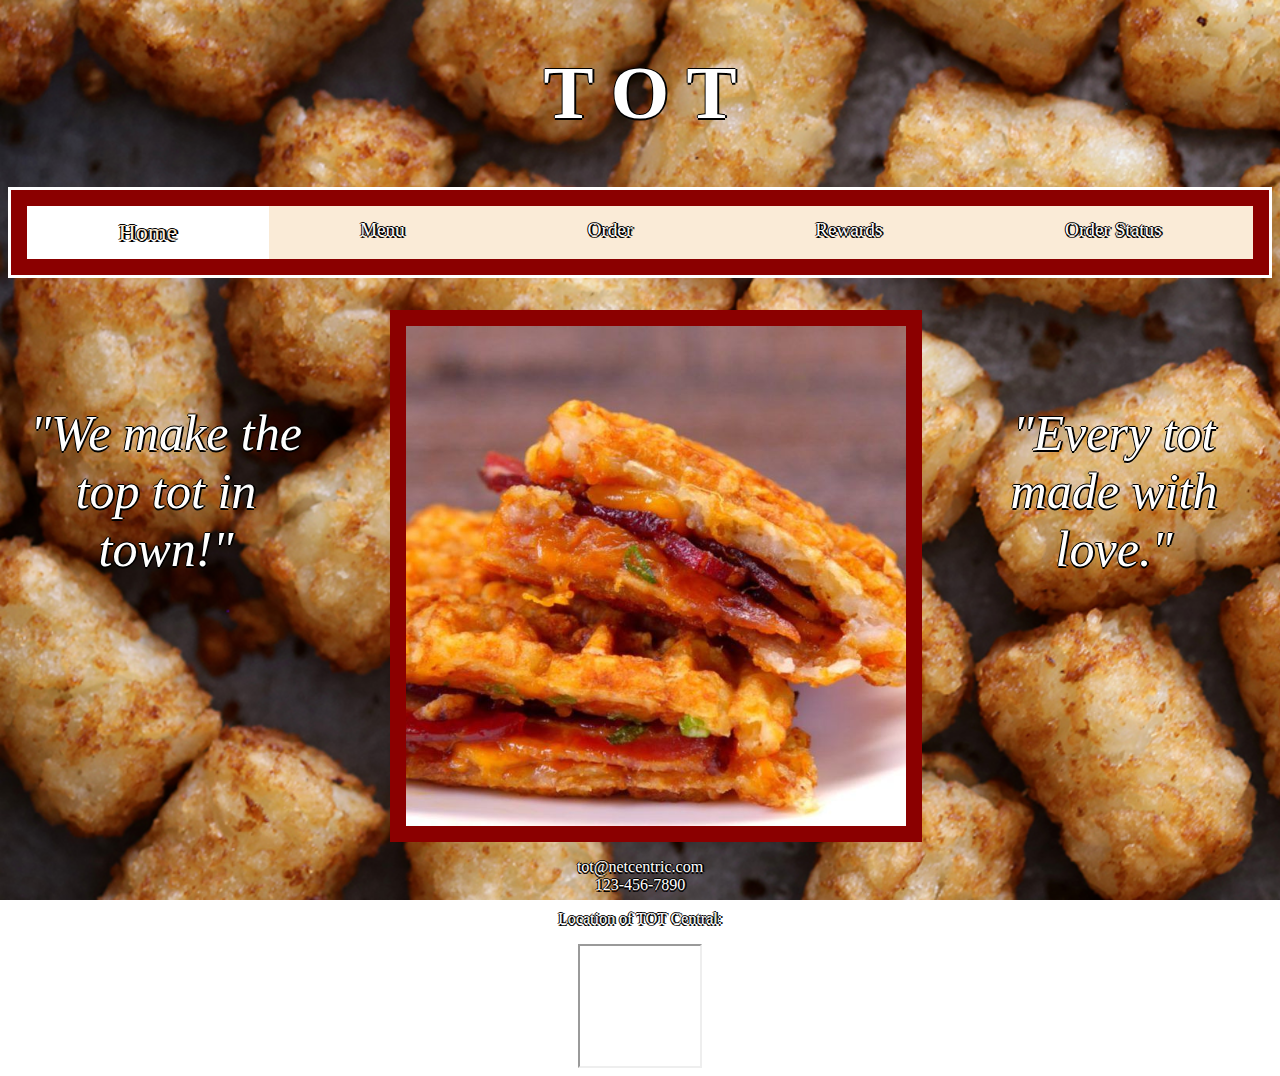
<file: index.html>
<!DOCTYPE html>
<html lang="en">
<head>
    <meta charset="UTF-8">
    <title>TOT</title>
    <link rel="stylesheet" type="text/css" href="css/homepage.css">
</head>
<body>

<!-- Restaurant Title -->
<h1 id="tot_header">T O T</h1>

<!-- Navigation Menu -->
<section class="nav_menu">
    <a class="nav_page">Home</a>
    <a href="Menu.html">Menu</a>
    <a href="orders-home.html">Order</a>
    <a href="awards.html">Rewards</a>
    <a href="processingpage.html">Order Status</a>
</section>

<!-- Tater Tot Dishes Slideshow -->
<div class="main_body">
    <p class="quotes">"We make the top tot in town!"</p>
    <div class="tots_slideshow">
        <li class="tot_item"><span><img class="tot_pic" src="images/tots3.jpg" alt="tot_pic"></span></li>
        <li class="tot_item"><span><img class="tot_pic" src="images/tots.jpg" alt="tot_pic"></span></li>
        <li class="tot_item"><span><img class="tot_pic" src="images/tots4.jpg" alt="tot_pic"></span></li>
        <li class="tot_item"><span><img class="tot_pic" src="images/tots2.jpg" alt="tot_pic"></span></li>
        <li class="tot_item"><span><img class="tot_pic" src="images/tots5.jpg" alt="tot_pic"></span></li>
        <li class="tot_item"><span><img class="tot_pic" src="images/tots7.jpg" alt="tot_pic"></span></li>
        <li class="tot_item"><span><img class="tot_pic" src="images/tots6.jpg" alt="tot_pic"></span></li>
        <li class="tot_item"><span><img class="tot_pic" src="images/tots8.jpg" alt="tot_pic"></span></li>
    </div>
    <p class="quotes">"Every tot made with love."</p>
</div>

<!-- Auto Slideshow Logic -->
<script>
    let index = 0;
    slideshow();

    function slideshow()
    {
        let tot_pic = document.getElementsByClassName("tot_item");

        for (let i = 0; i < tot_pic.length; i++) {
            tot_pic[i].style.display = "none";
        }
        index++;

        // if last picture reached, loop back
        if (index > tot_pic.length) {
            index = 1;
        }

        tot_pic[index-1].style.display = "block";
        setTimeout(slideshow, 3250);  // 3.25s wait time
    }
</script>

<!-- Contact Information -->
<div id="contact_info">
    <p class="contact">tot@netcentric.com<br>123-456-7890</p>
</div>

<!-- Location View -->
<div>
    <p class="contact">Location of TOT Central:</p>
    <iframe id="location" src="https://www.google.com/maps/embed?pb=!1m18!1m12!1m3!1d6958.416462967641!2d165.96804350456728!3d-50.6036995145136!2m3!1f0!2f0!3f0!3m2!1i1024!2i768!4f13.1!3m3!1m2!1s0xa9b37960d3cdddd7%3A0xbd1bca4ab10f2187!2sDisappointment%20Island!5e0!3m2!1sen!2sus!4v1616548453505!5m2!1sen!2sus"></iframe>
</div>

</body>
</html>
</file>
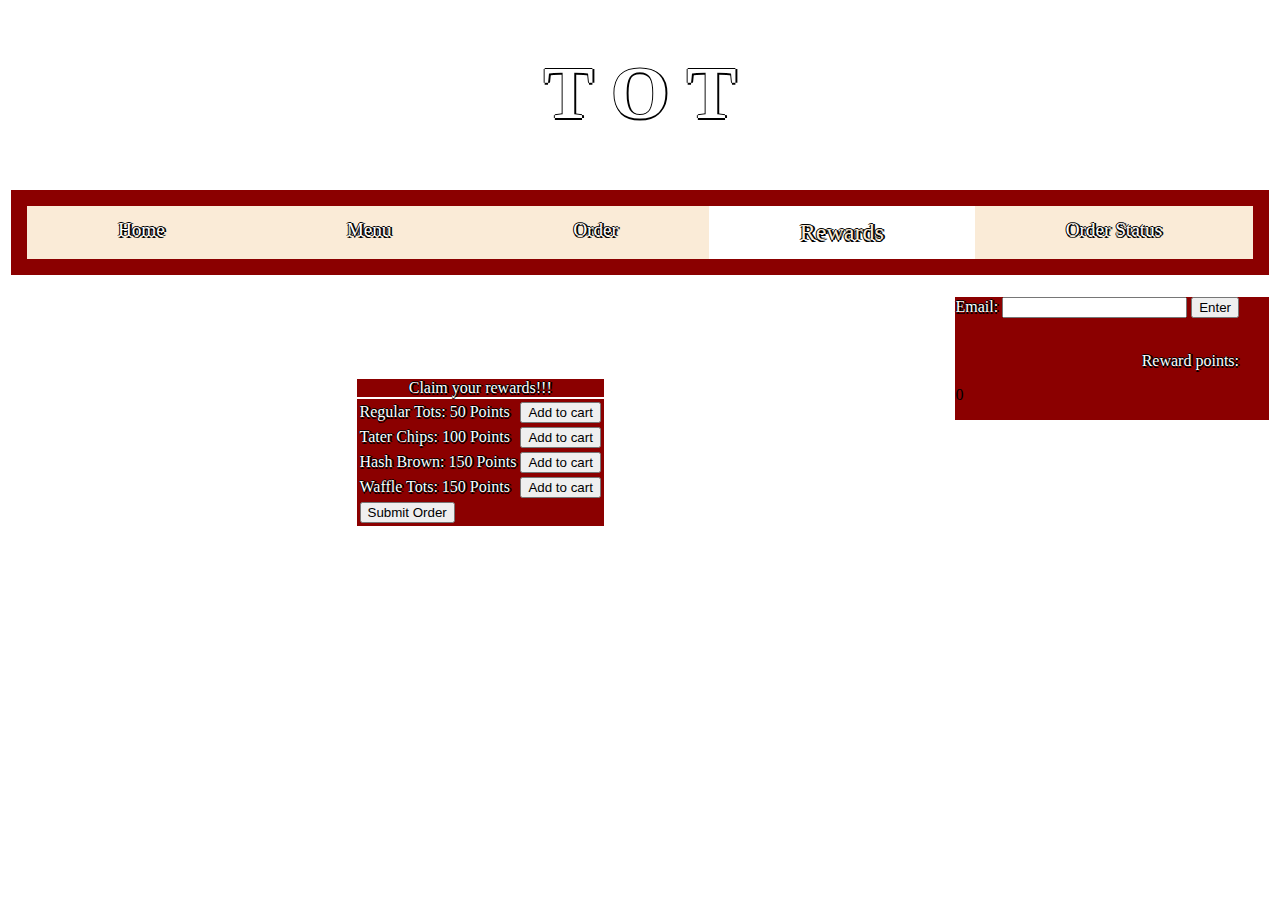
<file: awards.html>
<!DOCTYPE html>
<html lang="en">
<head>
    <meta charset="UTF-8">
    <title>Awards</title >
    <link rel="stylesheet" type="text/css" href="css/awards.css">
    <script src="js/awards.js" async></script>

</head>
<h1>T O T</h1>

<!-- Nav Bar -->
<section class="topnav">
    <a href="index.html">Home</a>
    <a href="Menu.html">Menu</a>
    <a href="orders-home.html">Order</a>
    <a class="active_page">Rewards</a>
    <a href="processingpage.html">Order Status</a>
</section>

<body>

<p></p>
<section id = "login">
    <form name="login_form" action="" method="post">
        <label for="email">Email: </label>
        <input type ="text" id ="email" name = "email" >
        <button type="button" onclick="send()">Enter</button>
    </form>

    <br><p  id = "points_label">Reward points:</p>  <p id ="points">0</p>

</section>

<table>

    <caption>Claim your rewards!!!</caption>


    <tr>
        <td>Regular Tots: 50 Points</td>
        <td><button class="Add_to_cart" value ="24" onclick="addToCart1(this.value)">Add to cart</button></td>
    </tr>
    <tr>
        <td>Tater Chips: 100 Points </td>
        <td><button class="Add_to_cart"value ="25" onclick="addToCart2(this.value)">Add to cart</button></td>
    </tr>
    <tr>
        <td>Hash Brown: 150 Points</td>
        <td><button class="Add_to_cart"value ="26" onclick="addToCart3(this.value)">Add to cart</button></td>
    </tr>
    <tr>
        <td>Waffle Tots: 150 Points</td>
        <td><button class="Add_to_cart" value ="27" onclick="addToCart4(this.value)">Add to cart</button></td>
    </tr>
    <tr>

        <td ><button id ="submit"  onclick="sendOrder()">Submit Order</button></td>
    </tr>

</table>





</body>
</html>
</file>
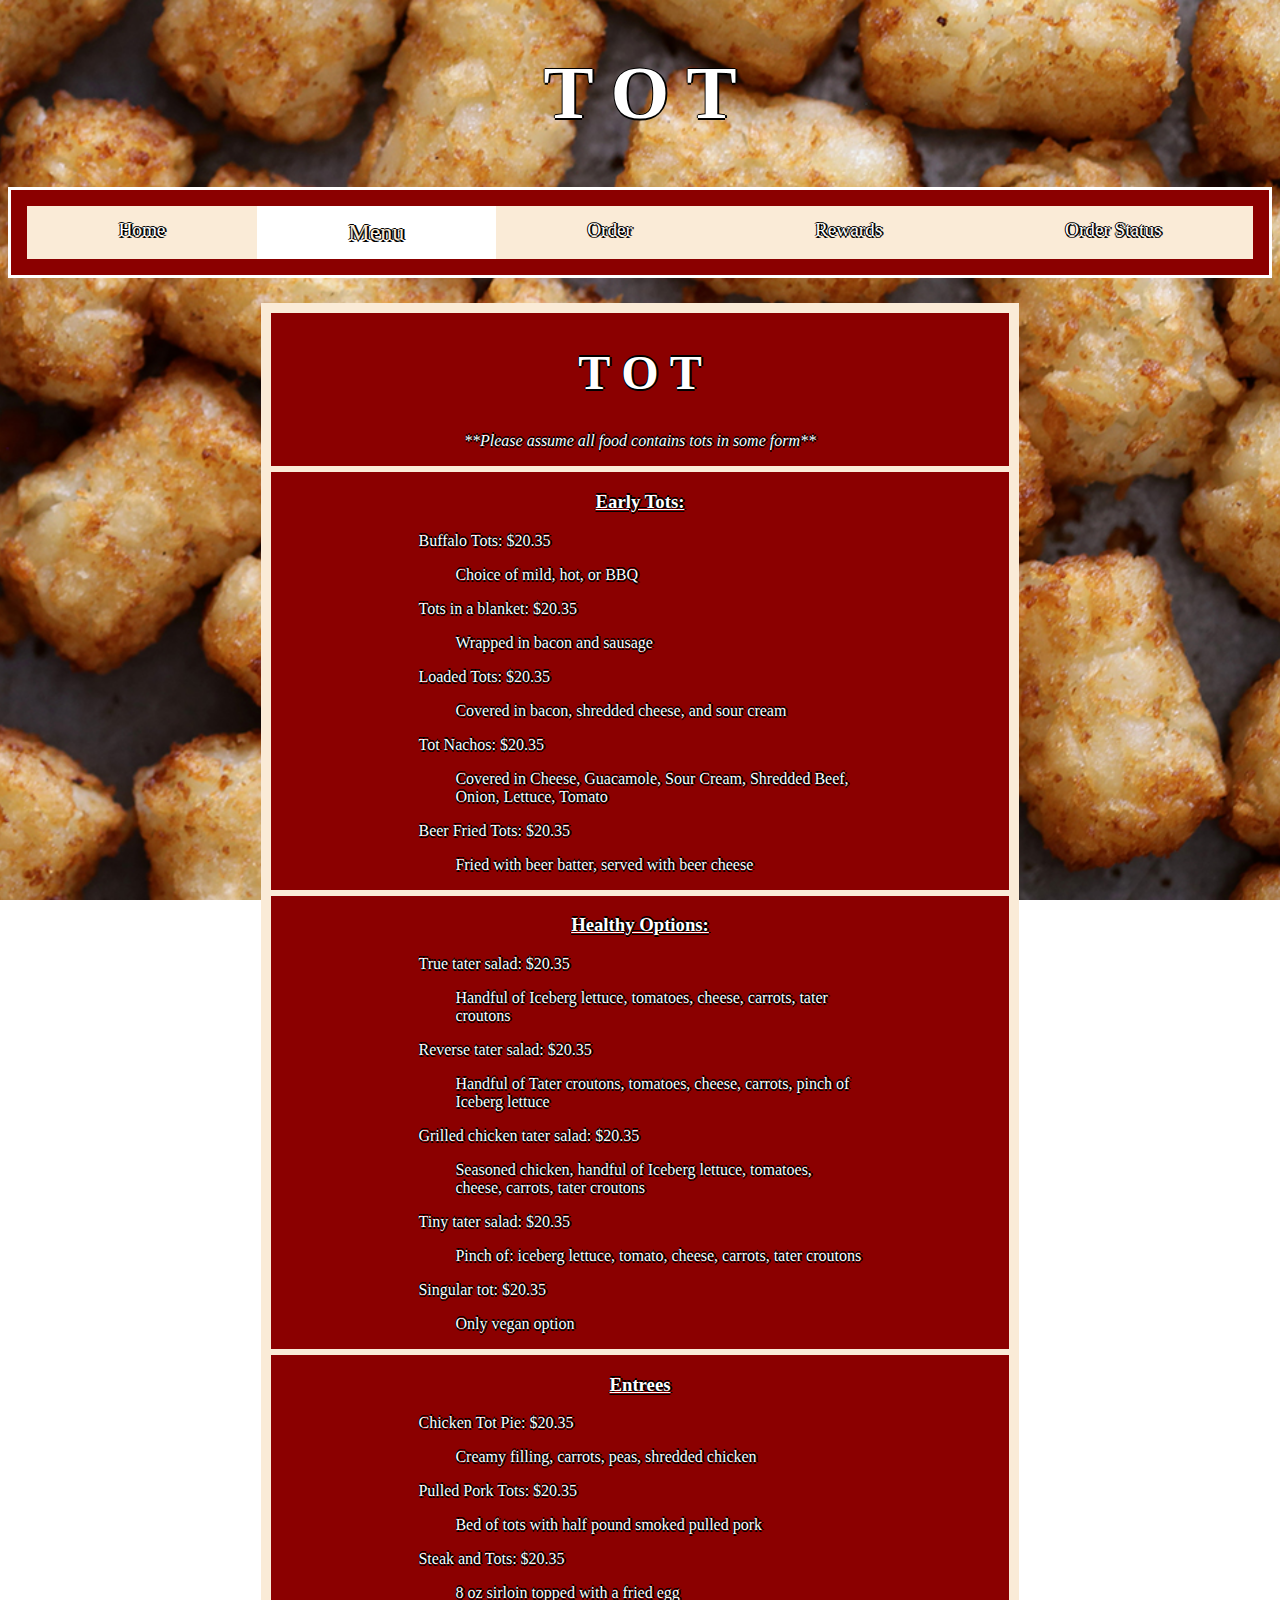
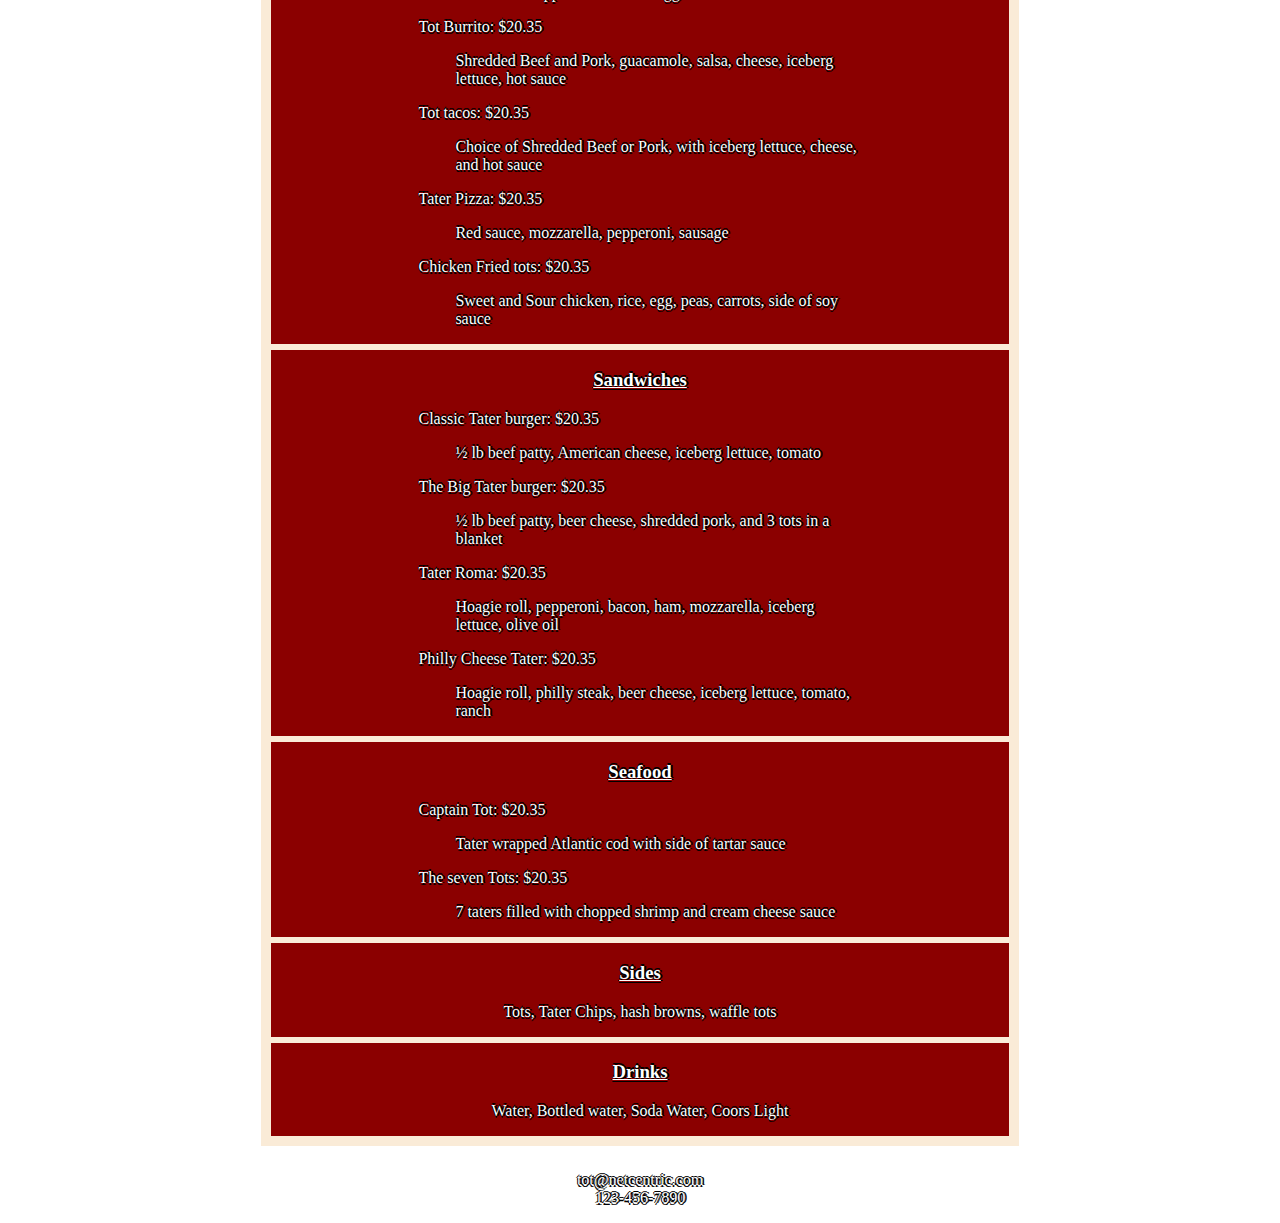
<file: Menu.html>
<!DOCTYPE html>
<html lang="en">
<head>
    <meta charset="UTF-8">
    <title>Tots Menu</title>
    <link rel="stylesheet" type="text/css" href="css/MenuStyle.css">
</head>
<body>

<div id="nav">
    <h1 id="tot_header">T O T</h1>
    <section class="nav_menu" id="navsec">
        <a href="index.html">Home</a>
        <a class="nav_page">Menu</a>
        <a href="orders-home.html">Order</a>
        <a href="awards.html">Rewards</a>
        <a href="processingpage.html">Order Status</a>
    </section>
</div>

<div id="menu">
    <section id="head">
        <h1 id="menuhead"><strong>T O T</strong></h1>
        <p><i>**Please assume all food contains tots in some form**</i></p>
    </section>

    <section id="Apps">
        <h3>Early Tots:</h3>
        <p class="food">Buffalo Tots: <span>$20.35</span></p>
        <p class="fdetails">Choice of mild, hot, or BBQ</p>
        <p class="food">Tots in a blanket: <span>$20.35</span></p>
        <p class="fdetails">Wrapped in bacon and sausage</p>
        <p class="food">Loaded Tots: <span>$20.35</span></p>
        <p class="fdetails">Covered in bacon, shredded cheese, and sour cream</p>
        <p class="food">Tot Nachos: <span>$20.35</span></p>
        <p class="fdetails">Covered in Cheese, Guacamole, Sour Cream, Shredded Beef, Onion, Lettuce, Tomato</p>
        <p class="food">Beer Fried Tots: <span>$20.35</span></p>
        <p class="fdetails">Fried with beer batter, served with beer cheese</p>
    </section>

    <section id="Healthy">
        <h3>Healthy Options:</h3>
        <p class="food">True tater salad: <span>$20.35</span></p>
        <p class="fdetails">Handful of Iceberg lettuce, tomatoes, cheese, carrots, tater croutons</p>
        <p class="food">Reverse tater salad:  <span>$20.35</span></p>
        <p class="fdetails">Handful of Tater croutons, tomatoes, cheese, carrots, pinch of Iceberg lettuce</p>
        <p class="food">Grilled chicken tater salad:  <span>$20.35</span></p>
        <p class="fdetails">Seasoned chicken, handful of Iceberg lettuce, tomatoes, cheese, carrots, tater croutons</p>
        <p class="food">Tiny tater salad: <span>$20.35</span></p>
        <p class="fdetails">Pinch of: iceberg lettuce, tomato, cheese, carrots, tater croutons </p>
        <p class="food">Singular tot:  <span>$20.35</span></p>
        <p class="fdetails">Only vegan option</p>
    </section>

    <section id="Entrees">
        <h3>Entrees</h3>
        <p class="food">Chicken Tot Pie: <span>$20.35</span></p>
        <p class="fdetails">Creamy filling, carrots, peas, shredded chicken</p>
        <p class="food">Pulled Pork Tots: <span>$20.35</span></p>
        <p class="fdetails">Bed of tots with half pound smoked pulled pork</p>
        <p class="food">Steak and Tots: <span>$20.35</span></p>
        <p class="fdetails">8 oz sirloin topped with a fried egg</p>
        <p class="food">Tot Burrito: <span>$20.35</span></p>
        <p class="fdetails">Shredded Beef and Pork, guacamole, salsa, cheese, iceberg lettuce, hot sauce</p>
        <p class="food">Tot tacos: <span>$20.35</span></p>
        <p class="fdetails">Choice of Shredded Beef or Pork, with iceberg lettuce, cheese, and hot sauce</p>
        <p class="food">Tater Pizza: <span>$20.35</span></p>
        <p class="fdetails">Red sauce, mozzarella, pepperoni, sausage </p>
        <p class="food">Chicken Fried tots: <span>$20.35</span></p>
        <p class="fdetails">Sweet and Sour chicken, rice, egg, peas, carrots, side of soy sauce</p>
    </section>

    <section id="Sandwich">
        <h3>Sandwiches</h3>
        <p class="food">Classic Tater burger:  <span>$20.35</span></p>
        <p class="fdetails">½ lb beef patty, American cheese, iceberg lettuce, tomato</p>
        <p class="food">The Big Tater burger:  <span>$20.35</span></p>
        <p class="fdetails">½ lb beef patty, beer cheese, shredded pork, and 3 tots in a blanket</p>
        <p class="food">Tater Roma:  <span>$20.35</span></p>
        <p class="fdetails">Hoagie roll, pepperoni, bacon, ham, mozzarella, iceberg lettuce, olive oil</p>
        <p class="food">Philly Cheese Tater:  <span>$20.35</span></p>
        <p class="fdetails">Hoagie roll, philly steak, beer cheese, iceberg lettuce, tomato, ranch</p>
    </section>

    <section id="Seafood">
        <h3>Seafood</h3>
        <p class="food">Captain Tot:  <span>$20.35</span></p>
        <p class="fdetails">Tater wrapped Atlantic cod with side of tartar sauce</p>
        <p class="food">The seven Tots: <span>$20.35</span></p>
        <p class="fdetails">7 taters filled with chopped shrimp and cream cheese sauce</p>
    </section>

    <section id="sides">
        <h3>Sides</h3>
        <p>Tots, Tater Chips, hash browns, waffle tots </p>
    </section>

    <section id="drinks">
        <h3>Drinks</h3>
        <p>Water, Bottled water, Soda Water, Coors Light</p>
    </section>
</div>

<div id="contact_info">
    <p class="contact">tot@netcentric.com<br>123-456-7890</p>
</div>

</body>
</html>
</file>
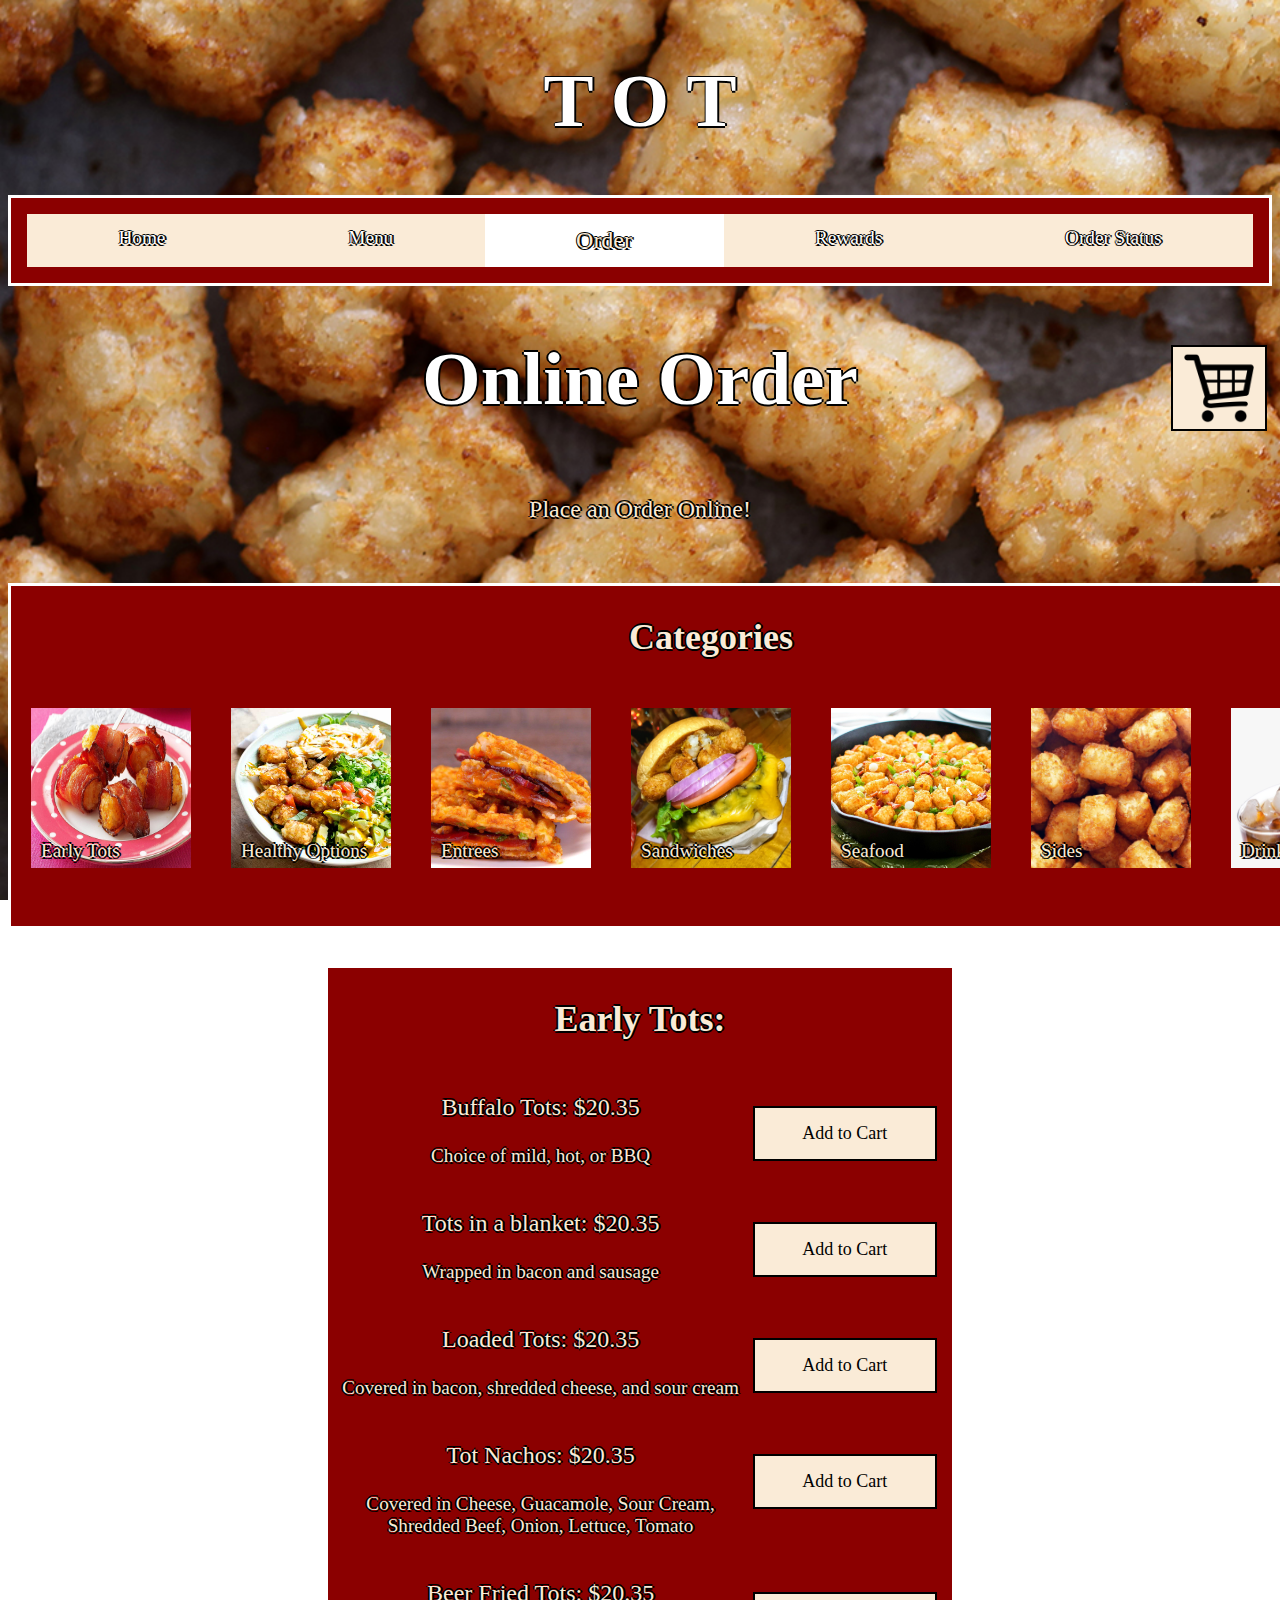
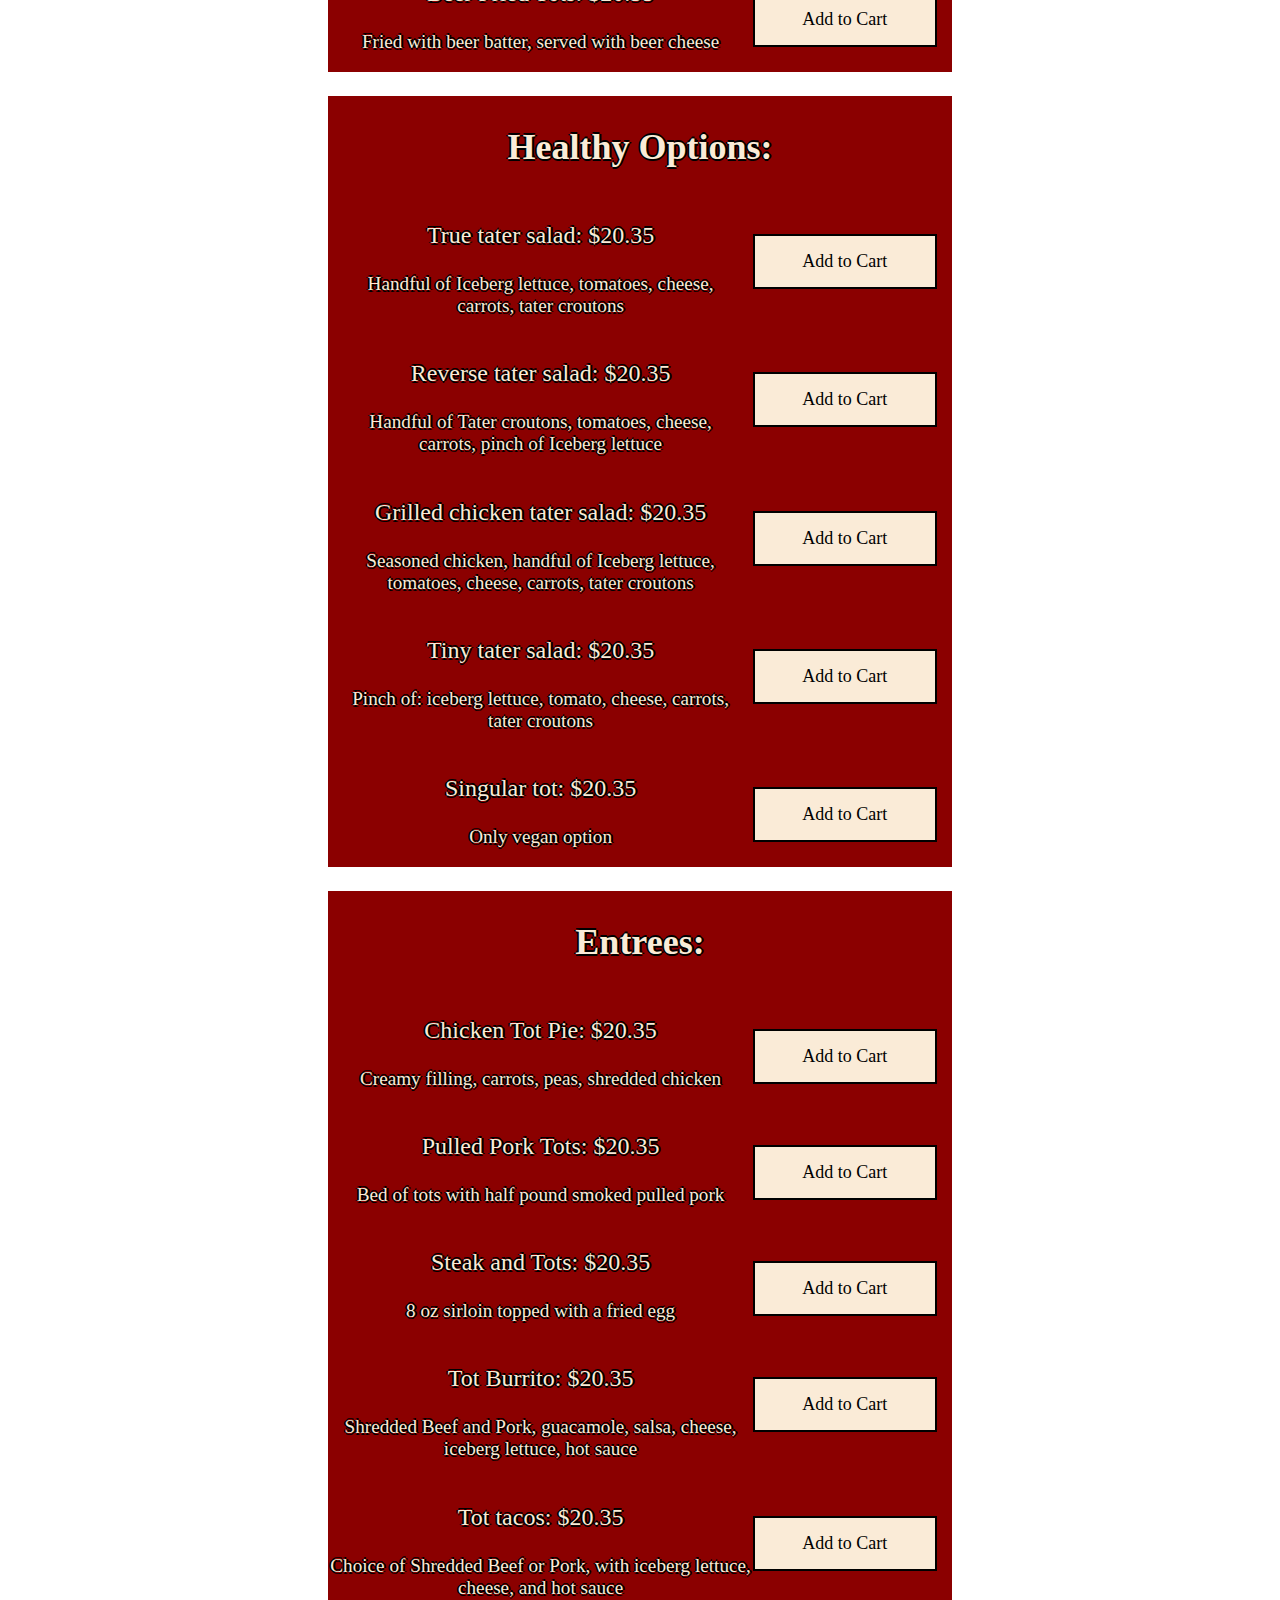
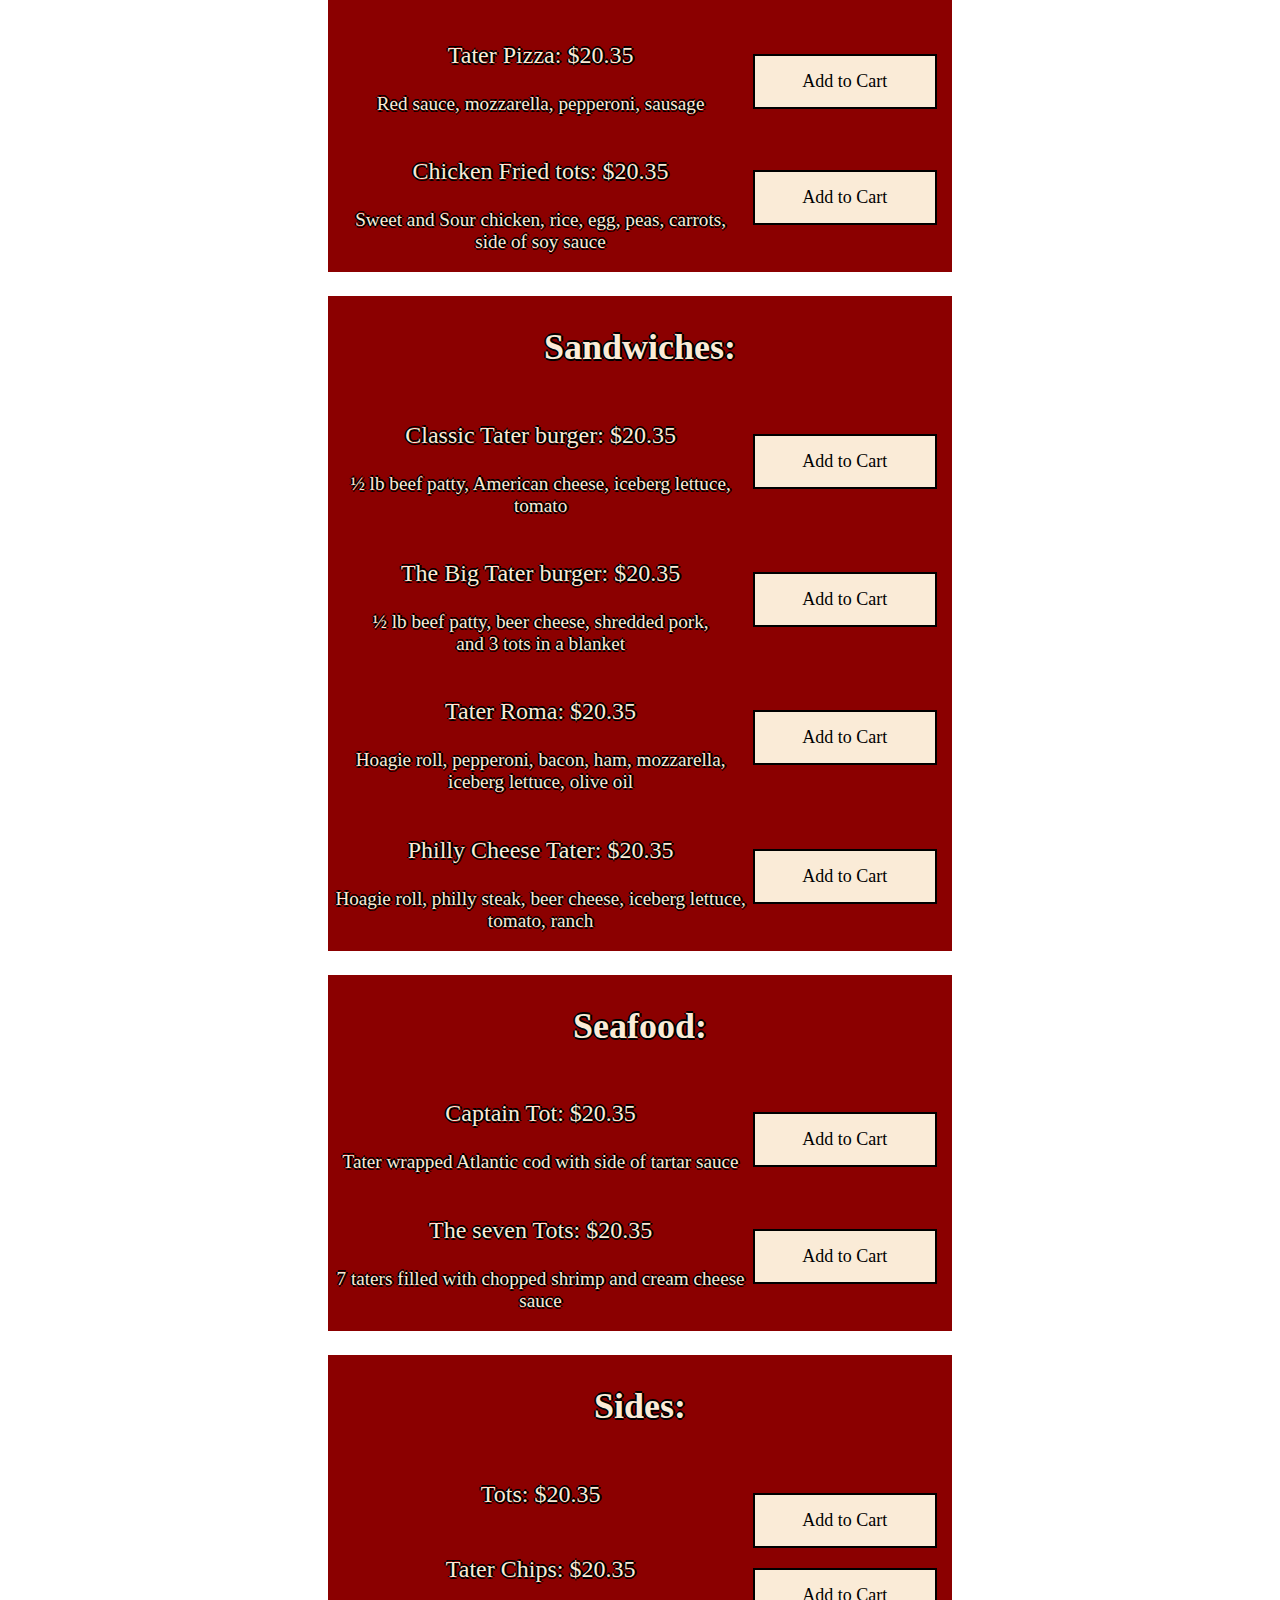
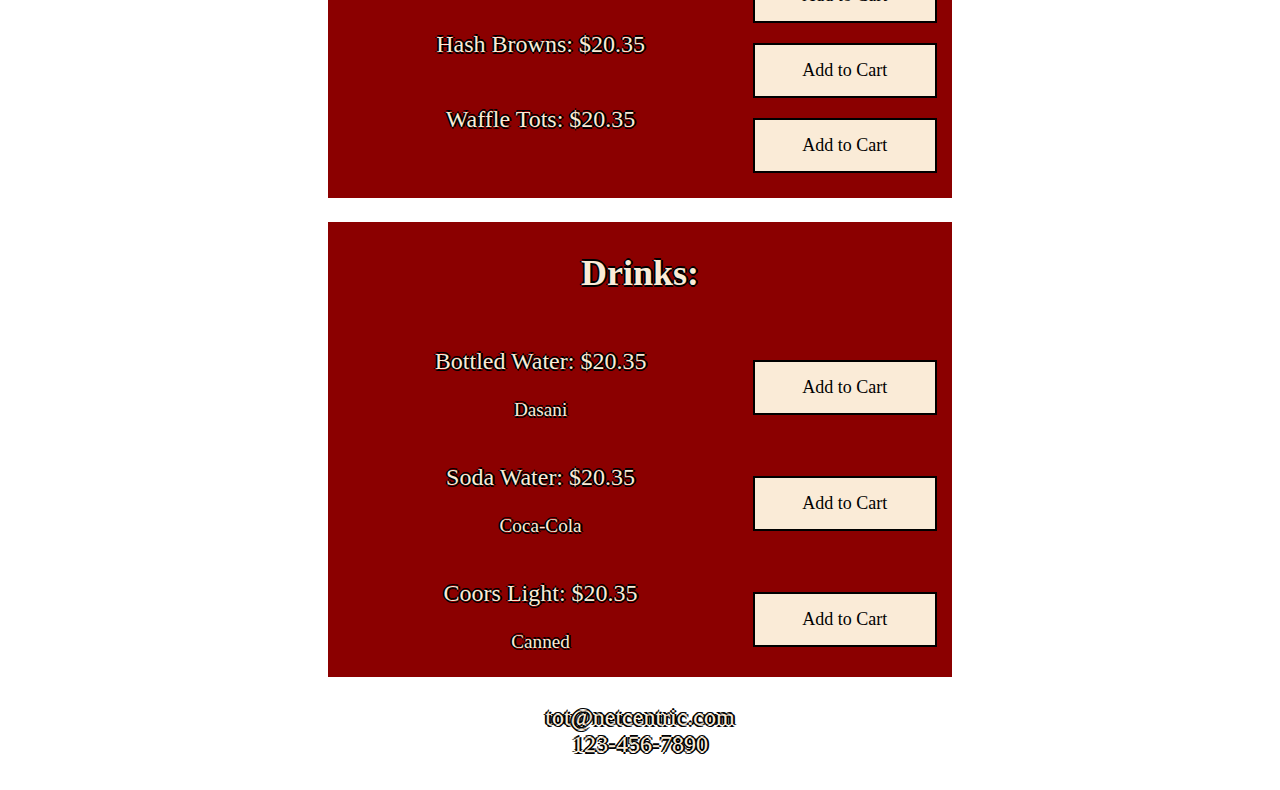
<file: orders-home.html>
<!DOCTYPE html>
<html lang="en">
<head>
    <meta charset="UTF-8">
    <title>TOT: Place an Order!</title>
    <link rel="stylesheet" type="text/css" href="css/orders-home.css">
    <script src="js/orders-home.js" async></script>
</head>
<body>

<!-- Page Header -->
<h1 id="tot_header">T O T</h1>

<!-- Nav Bar -->
<section class="topnav">
    <a href="index.html">Home</a>
    <a href="Menu.html">Menu</a>
    <a class="active_page">Order</a>
    <a href="awards.html">Rewards</a>
    <a href="processingpage.html">Order Status</a>
</section>


<h1>Online Order</h1>

<p>
    Place an Order Online!
</p>

<br>

<!-- Cart Icon -->
<button class="cart" id="cart_icon">
    <img class="cart_img" src="./images/basket-cart-icon.png" alt="cart_image">
</button>

<!-- Cart Modal -->
<div class="modal" id="cart_modal">
    <!-- Modal content -->
    <div class="modal_content">
        <!-- Modal Header -->
        <div class="modal_header">
            <span class="close">&times;</span>
            <h2>Your Cart:</h2>
        </div>
        <!-- Modal Body -->
        <div class="modal_body">
            <div style="display: flex">
                <p style="flex: 50%; font-size: xx-large">Item:</p>
                <p style="flex: 50%; font-size: xx-large">Quantity:</p>
            </div>
        </div>
        <!-- Modal Footer -->
        <div class="modal_footer">
            <form name="checkout_form" action="" method="post">
                <!-- Hidden Field for Order -->
                <label for="checkout_order"></label>
                <input type="hidden" id="checkout_order" name="checkout_order" required>
                <div class="modal_checkout">
                    <p id="cart_order_total">Total: $20.35</p>
                    <div>
                        <!-- Field for email to be tied to order -->
                        <label for="checkout_email">Email:</label>
                        <input type="email" id="checkout_email" name="checkout_email" required>
<!--                        <button type="button" onclick="post_checkout()" class="checkout_button">Checkout</button>-->
                        <button type="submit" onclick="post_checkout()" class="checkout_button">Checkout</button>
                    </div>
                </div>
            </form>
        </div>
    </div>
</div>

<br>

<!-- Jump to Category container -->
<section id="order_categories">
    <div>
        <h2>
            Categories
        </h2>

        <ul class="category_list">
            <li><a href="#apps"><span><img class="category_img" src="./images/tots2.jpg" alt="placeholder">
                <span class="category_text">Early Tots</span></span></a></li>
            <li><a href="#healthy"><span><img class="category_img" src="./images/tots5.jpg" alt="placeholder">
                <span class="category_text">Healthy Options</span></span></a></li>
            <li><a href="#entrees"><span><img class="category_img" src="./images/tots3.jpg" alt="placeholder">
                <span class="category_text">Entrees</span></span></a></li>
            <li><a href="#sandwich"><span><img class="category_img" src="./images/tots6.jpg" alt="placeholder">
                <span class="category_text">Sandwiches</span></span></a></li>
            <li><a href="#seafood"><span><img class="category_img" src="./images/tots4.jpg" alt="placeholder">
                <span class="category_text">Seafood</span></span></a></li>
            <li><a href="#sides"><span><img class="category_img" src="images/tots_sides.jpg" alt="placeholder">
                <span class="category_text">Sides</span></span></a></li>
            <li><a href="#drinks"><span><img class="category_img" src="images/drinks.png" alt="placeholder">
                <span class="category_text">Drinks</span></span></a></li>
        </ul>
    </div>
</section>

<br><br>

<!-- Menu Container -->
<section id="order_menu">
    <div class="menu">
        <section id="apps">
            <h2>Early Tots:</h2>
            <div class="menu_item">
                <section class="menu_item_column">
                    <p class="food">Buffalo Tots: <span>$20.35</span></p>
                    <p class="fdetails">Choice of mild, hot, or BBQ</p>
                </section>
                <button class="cart_button" value=1 onclick="addToCart(this.value)">Add to Cart</button>
            </div>
            <div class="menu_item">
                <section class="menu_item_column">
                    <p class="food">Tots in a blanket: <span>$20.35</span></p>
                    <p class="fdetails">Wrapped in bacon and sausage</p>
                </section>
                <button class="cart_button" value="2" onclick="addToCart(this.value)">Add to Cart</button>
            </div>
            <div class="menu_item">
                <section class="menu_item_column">
                    <p class="food">Loaded Tots: <span>$20.35</span></p>
                    <p class="fdetails">Covered in bacon, shredded cheese, and sour cream</p>
                </section>
                <button class="cart_button" value="3" onclick="addToCart(this.value)">Add to Cart</button>
            </div>
            <div class="menu_item">
                <section class="menu_item_column">
                    <p class="food">Tot Nachos: <span>$20.35</span></p>
                    <p class="fdetails">Covered in Cheese, Guacamole, Sour Cream,<br> Shredded Beef, Onion, Lettuce, Tomato</p>
                </section>
                <button class="cart_button" value="4" onclick="addToCart(this.value)">Add to Cart</button>
            </div>
            <div class="menu_item">
                <section class="menu_item_column">
                    <p class="food">Beer Fried Tots: <span>$20.35</span></p>
                    <p class="fdetails">Fried with beer batter, served with beer cheese</p>
                </section>
                <button class="cart_button" value="5" onclick="addToCart(this.value)">Add to Cart</button>
            </div>
        </section>

        <br>

        <section id="healthy">
            <h2>Healthy Options:</h2>
            <div class="menu_item">
                <section class="menu_item_column">
                    <p class="food">True tater salad: <span>$20.35</span></p>
                    <p class="fdetails">Handful of Iceberg lettuce, tomatoes, cheese,<br> carrots, tater croutons</p>
                </section>
                <button class="cart_button" value="6" onclick="addToCart(this.value)">Add to Cart</button>
            </div>
            <div class="menu_item">
                <section class="menu_item_column">
                    <p class="food">Reverse tater salad:  <span>$20.35</span></p>
                    <p class="fdetails">Handful of Tater croutons, tomatoes, cheese,<br> carrots, pinch of Iceberg lettuce</p>
                </section>
                <button class="cart_button" value="7" onclick="addToCart(this.value)">Add to Cart</button>
            </div>
            <div class="menu_item">
                <section class="menu_item_column">
                    <p class="food">Grilled chicken tater salad:  <span>$20.35</span></p>
                    <p class="fdetails">Seasoned chicken, handful of Iceberg lettuce,<br> tomatoes, cheese, carrots, tater croutons</p>
                </section>
                <button class="cart_button" value="8" onclick="addToCart(this.value)">Add to Cart</button>
            </div>
            <div class="menu_item">
                <section class="menu_item_column">
                    <p class="food">Tiny tater salad: <span>$20.35</span></p>
                    <p class="fdetails">Pinch of: iceberg lettuce, tomato, cheese, carrots,<br> tater croutons </p>
                </section>
                <button class="cart_button" value="9" onclick="addToCart(this.value)">Add to Cart</button>
            </div>
            <div class="menu_item">
                <section class="menu_item_column">
                    <p class="food">Singular tot:  <span>$20.35</span></p>
                    <p class="fdetails">Only vegan option</p>
                </section>
                <button class="cart_button" value="10" onclick="addToCart(this.value)">Add to Cart</button>
            </div>
        </section>

        <br>

        <section id="entrees">
            <h2>Entrees:</h2>
            <div class="menu_item">
                <section class="menu_item_column">
                    <p class="food">Chicken Tot Pie: <span>$20.35</span></p>
                    <p class="fdetails">Creamy filling, carrots, peas, shredded chicken</p>
                </section>
                <button class="cart_button" value="11" onclick="addToCart(this.value)">Add to Cart</button>
            </div>
            <div class="menu_item">
                <section class="menu_item_column">
                    <p class="food">Pulled Pork Tots: <span>$20.35</span></p>
                    <p class="fdetails">Bed of tots with half pound smoked pulled pork</p>
                </section>
                <button class="cart_button" value="12" onclick="addToCart(this.value)">Add to Cart</button>
            </div>
            <div class="menu_item">
                <section class="menu_item_column">
                    <p class="food">Steak and Tots: <span>$20.35</span></p>
                    <p class="fdetails">8 oz sirloin topped with a fried egg</p>
                </section>
                <button class="cart_button" value="13" onclick="addToCart(this.value)">Add to Cart</button>
            </div>
            <div class="menu_item">
                <section class="menu_item_column">
                    <p class="food">Tot Burrito: <span>$20.35</span></p>
                    <p class="fdetails">Shredded Beef and Pork, guacamole, salsa, cheese,<br> iceberg lettuce, hot sauce</p>
                </section>
                <button class="cart_button" value="14" onclick="addToCart(this.value)">Add to Cart</button>
            </div>
            <div class="menu_item">
                <section class="menu_item_column">
                    <p class="food">Tot tacos: <span>$20.35</span></p>
                    <p class="fdetails">Choice of Shredded Beef or Pork, with iceberg lettuce,<br> cheese, and hot sauce</p>
                </section>
                <button class="cart_button" value="15" onclick="addToCart(this.value)">Add to Cart</button>
            </div>
            <div class="menu_item">
                <section class="menu_item_column">
                    <p class="food">Tater Pizza: <span>$20.35</span></p>
                    <p class="fdetails">Red sauce, mozzarella, pepperoni, sausage </p>
                </section>
                <button class="cart_button" value="16" onclick="addToCart(this.value)">Add to Cart</button>
            </div>
            <div class="menu_item">
                <section class="menu_item_column">
                    <p class="food">Chicken Fried tots: <span>$20.35</span></p>
                    <p class="fdetails">Sweet and Sour chicken, rice, egg, peas, carrots,<br> side of soy sauce</p>
                </section>
                <button class="cart_button" value="17" onclick="addToCart(this.value)">Add to Cart</button>
            </div>
        </section>

        <br>

        <section id="sandwich">
            <h2>Sandwiches:</h2>
            <div class="menu_item">
                <section class="menu_item_column">
                    <p class="food">Classic Tater burger:  <span>$20.35</span></p>
                    <p class="fdetails">½ lb beef patty, American cheese, iceberg lettuce, tomato</p>
                </section>
                <button class="cart_button" value="18" onclick="addToCart(this.value)">Add to Cart</button>
            </div>
            <div class="menu_item">
                <section class="menu_item_column">
                    <p class="food">The Big Tater burger:  <span>$20.35</span></p>
                    <p class="fdetails">½ lb beef patty, beer cheese, shredded pork,<br> and 3 tots in a blanket</p>
                </section>
                <button class="cart_button" value="19" onclick="addToCart(this.value)">Add to Cart</button>
            </div>
            <div class="menu_item">
                <section class="menu_item_column">
                    <p class="food">Tater Roma:  <span>$20.35</span></p>
                    <p class="fdetails">Hoagie roll, pepperoni, bacon, ham, mozzarella,<br> iceberg lettuce, olive oil</p>
                </section>
                <button class="cart_button" value="20" onclick="addToCart(this.value)">Add to Cart</button>
            </div>
            <div class="menu_item">
                <section class="menu_item_column">
                    <p class="food">Philly Cheese Tater:  <span>$20.35</span></p>
                    <p class="fdetails">Hoagie roll, philly steak, beer cheese, iceberg lettuce,<br> tomato, ranch</p>
                </section>
                <button class="cart_button" value="21" onclick="addToCart(this.value)">Add to Cart</button>
            </div>
        </section>

        <br>

        <section id="seafood">
            <h2>Seafood:</h2>
            <div class="menu_item">
                <section class="menu_item_column">
                    <p class="food">Captain Tot:  <span>$20.35</span></p>
                    <p class="fdetails">Tater wrapped Atlantic cod with side of tartar sauce</p>
                </section>
                <button class="cart_button" value="22" onclick="addToCart(this.value)">Add to Cart</button>
            </div>
            <div class="menu_item">
                <section class="menu_item_column">
                    <p class="food">The seven Tots: <span>$20.35</span></p>
                    <p class="fdetails">7 taters filled with chopped shrimp and cream cheese sauce</p>
                </section>
                <button class="cart_button" value="23" onclick="addToCart(this.value)">Add to Cart</button>
            </div>
        </section>

        <br>

        <section id="sides">
            <h2>Sides:</h2>
            <div class="menu_item">
                <section class="menu_item_column">
                    <p class="food">Tots: <span>$20.35</span></p>
                    <p class="fdetails"> </p>
                </section>
                <button class="cart_button" value="24" onclick="addToCart(this.value)">Add to Cart</button>
            </div>
            <div class="menu_item">
                <section class="menu_item_column">
                    <p class="food">Tater Chips: <span>$20.35</span></p>
                    <p class="fdetails"> </p>
                </section>
                <button class="cart_button" value="25" onclick="addToCart(this.value)">Add to Cart</button>
            </div>
            <div class="menu_item">
                <section class="menu_item_column">
                    <p class="food">Hash Browns: <span>$20.35</span></p>
                    <p class="fdetails"> </p>
                </section>
                <button class="cart_button" value="26" onclick="addToCart(this.value)">Add to Cart</button>
            </div>
            <div class="menu_item">
                <section class="menu_item_column">
                    <p class="food">Waffle Tots: <span>$20.35</span></p>
                    <p class="fdetails"><br></p>
                </section>
                <button class="cart_button" value="27" onclick="addToCart(this.value)">Add to Cart</button>
            </div>
        </section>

        <br>

        <section id="drinks">
            <h2>Drinks:</h2>
            <div class="menu_item">
                <section class="menu_item_column">
                    <p class="food">Bottled Water: <span>$20.35</span></p>
                    <p class="fdetails">Dasani</p>
                </section>
                <button class="cart_button" value="28" onclick="addToCart(this.value)">Add to Cart</button>
            </div>
            <div class="menu_item">
                <section class="menu_item_column">
                    <p class="food">Soda Water: <span>$20.35</span></p>
                    <p class="fdetails">Coca-Cola</p>
                </section>
                <button class="cart_button" value="29" onclick="addToCart(this.value)">Add to Cart</button>
            </div>
            <div class="menu_item">
                <section class="menu_item_column">
                    <p class="food">Coors Light: <span>$20.35</span></p>
                    <p class="fdetails">Canned<p>
                </section>
                <button class="cart_button" value="30" onclick="addToCart(this.value)">Add to Cart</button>
            </div>
        </section>
    </div>
</section>

<div id="contact_info">
    <p class="contact">tot@netcentric.com<br>123-456-7890</p>
</div>

</body>
</html>
</file>
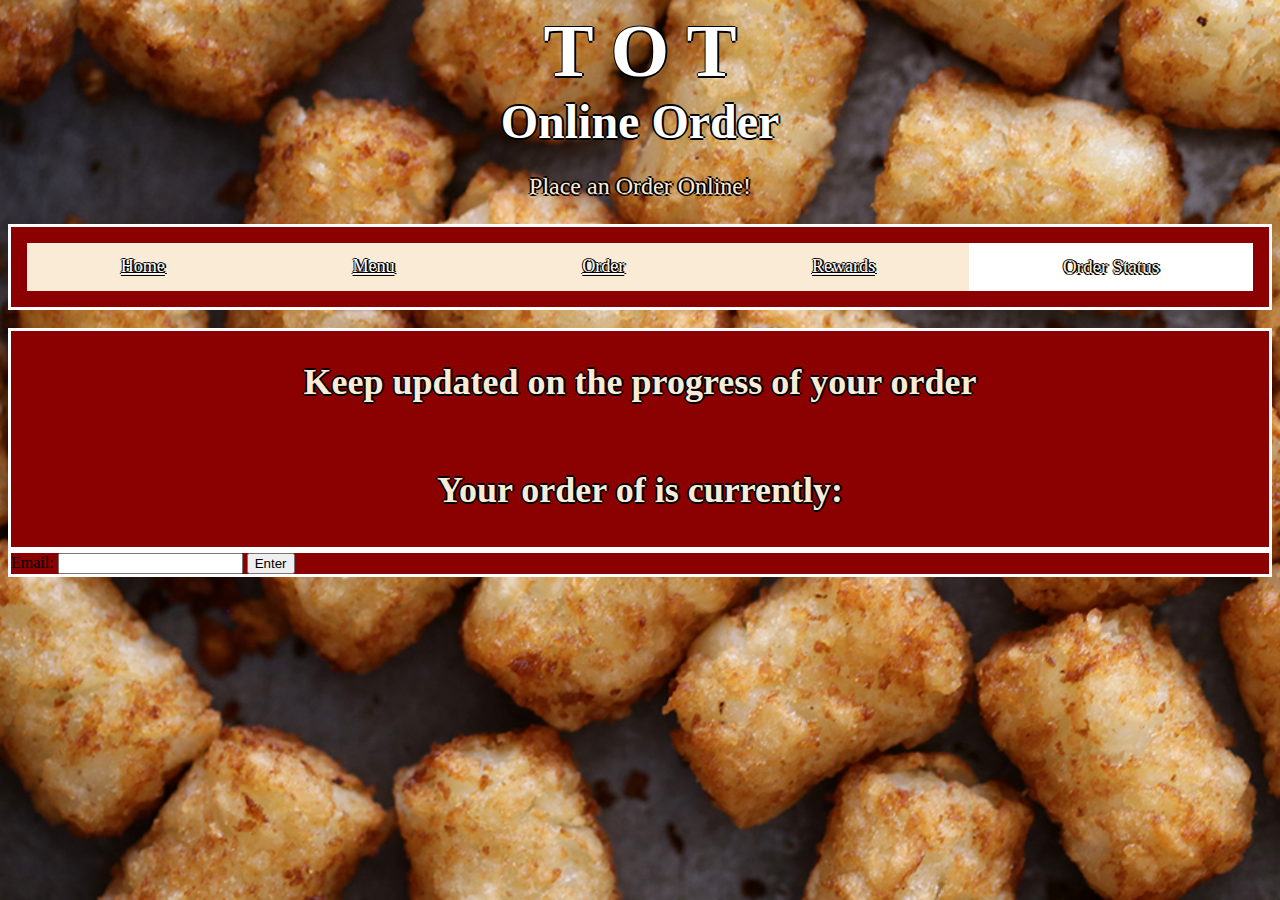
<file: processingpage.html>
<!DOCTYPE html>
<html lang="en">
<head>
  <meta charset="UTF-8">
  <title>Order</title>
  <link rel="stylesheet" type="text/css" href="css/ProcessingPage.css">
</head>
<body>

<h1 id="tot_header">T O T</h1>

<h1>Online Order</h1>

<p>
  Place an Order Online!
</p>

<section class="topnav">
  <a href="index.html">Home</a>
  <a href="Menu.html">Menu</a>
  <a href="orders-home.html">Order</a>
  <a href="awards.html">Rewards</a>
  <a class="active_page">Order Status</a>
</section>

<br>

<section id="Progress">
  <div>
    <h2>
      Keep updated on the progress of your order
    </h2>

    <h3>
      Your order of <span id="orderName"></span> is currently: <span id="orderStatus"></span>
    </h3>


    </ul>

  </div>
</section>
<script src="./js/processingpage.js"></script>
<section id="email1">
  <label for="email">Email: </label>
  <input type="text" id="email">
  <button onclick="getOrderStatus();">Enter</button>
</section>
</body>

</html>
</file>
<file: css/homepage.css>
body {
    background-image: url("../images/tot.jpg");
    background-size: cover;
    background-attachment: fixed;
}

#tot_header {
    font-family: Luminari, fantasy;
    text-align: center;
    font-size: 75px;
    color: white;
    text-shadow: -1px 0 black, 2px 0 black, 0 -1px black, 0 2px black;
}

section {
    background-color: darkred;
    border-style: solid;
    border-color: white;
}

.nav_menu {
    display: grid;
    grid-template-columns: auto auto auto auto auto;
    background-color: darkred;
    text-decoration: none;
    padding: 16px;
}

.nav_menu a {
    display: block;
    font-family: Luminari, fantasy;
    background-color: antiquewhite;
    text-shadow: -1px 0 black, 2px 0 black, 0 -1px black, 0 2px black;
    color: white;
    text-align: center;
    padding: 13px;
    font-size: larger;
    text-decoration: none;
}

.nav_menu a:hover {
    background-color: white;
    color: antiquewhite;
    transition-duration: 0.2s
}

.nav_menu a.nav_page {
    background-color: white;
    font-size: x-large;
    color: antiquewhite;
}

.main_body {
    display: grid;
    grid-template-columns: 25% auto 25%;
}

.quotes {
    font-family: Luminari, fantasy;
    text-align: center;
    font-style: italic;
    margin-top: 40%;
    font-size: 50px;
    color: white;
    text-shadow: -1px 0 black, 2px 0 black, 0 -1px black, 0 2px black;
}

.tots_slideshow {
    padding: 32px 16px;
    height: 500px;
    width: 500px;
    margin: 0 auto;
}

.tot_item {
    width: 100%;
    height: 100%;
}

.tot_pic {
    border: 16px solid darkred;
    width: 100%;
    height: 100%;
}

#contact_info {
    width: 160px;
    margin: 0 auto;
}

.contact {
    font-family: Luminari, fantasy;
    text-align: center;
    color: white;
    text-shadow: -1px 0 black, 2px 0 black, 0 -1px black, 0 2px black;
}

#location {
    display: block;
    width: 120px;
    height: 120px;
    margin: 0 auto;
}
</file>
<file: css/awards.css>
h1{

    text-align: center;
    font-size: 75px;
    color: white;
    text-shadow: -1px 0 black, 2px 0 black, 0 -1px black, 0 2px black;
}



body{
    background-image: url("https://cdn.discordapp.com/attachments/808443370736320523/823596944227041390/tots.jpg");
    font-family:  Luminari, fantasy;
    background-size: cover;
}

section {
    background-color: darkred;
    border-style: solid;
    border-color: white;
}

.topnav {
    display: grid;
    grid-template-columns: auto auto auto auto auto;
    background-color: darkred;
    padding: 16px;
}

.topnav a {
    display: block;
    font-family: Luminari, fantasy;
    background-color: antiquewhite;
    text-shadow: -1px 0 black, 2px 0 black, 0 -1px black, 0 2px black;
    color: white;
    text-align: center;
    padding: 13px;
    font-size: larger;
    text-decoration: none;
}

.topnav a:hover {
    background-color: white;
    color: antiquewhite;

    transition-duration: 0.2s;
}

.topnav a.active_page {
    background-color: white;
    font-size: x-large;
    color: antiquewhite;
}

#points_label
{
    font-family: Luminari, fantasy;
    text-align: right;
    color: white;
    text-shadow: -1px 0 black, 2px 0 black, 0 -1px black, 0 2px black;

}
p span {
    background-color: darkred;
}


table  {

    border: 1px solid white;
    background-color: darkred;
    font-family: Luminari, fantasy;
    margin-top:100px;
    margin-left: auto;
    margin-right: auto;
    color: white;
    text-shadow: -1px 0 black, 2px 0 black, 0 -1px black, 0 2px black;
}
caption {
    border: 1px solid white;
    background-color: darkred;
}

.Add_to_cart
{



}
#login{
    float: right;
    padding-right: 30px;

}

label{
    background-color: darkred;
    color: white;
    text-shadow: -1px 0 black, 2px 0 black, 0 -1px black, 0 2px black;

}
</file>
<file: css/MenuStyle.css>
body{
    background-image: url("../images/tot.jpg");
    background-position: center;
    background-repeat: no-repeat;
    background-size: cover;
    background-attachment: fixed;
    font-family: Luminari, fantasy;
    color: white;
    text-shadow: -1px 0 black, 2px 0 black, 0 -2px black, 0 2px black;
}





#navsec {
    background-color: darkred;
    border-style: solid;
    border-color: white;
}

.nav_menu {
    display: grid;
    grid-template-columns: auto auto auto auto auto;
    background-color: darkred;
    text-decoration: none;
    padding: 16px;
}

.nav_menu a {
    display: block;
    font-family: Luminari, fantasy;
    background-color: antiquewhite;
    text-shadow: -1px 0 black, 2px 0 black, 0 -1px black, 0 2px black;
    color: white;
    text-align: center;
    padding: 13px;
    font-size: larger;
    text-decoration: none;
}

.nav_menu a:hover {
    background-color: white;
    color: antiquewhite;
    transition-duration: 0.2s
}

.nav_menu a.nav_page {
    background-color: white;
    font-size: x-large;
    color: antiquewhite;
}

.nav_items:hover {
    background-color: white;
}

.nav_items:hover {
    background-color: white;
}

#tot_header {
    font-family: Luminari, fantasy;
    text-align: center;
    font-size: 75px;
    color: white;
    text-shadow: -1px 0 black, 2px 0 black, 0 -1px black, 0 2px black;
}




.menu{
    display: flex;
    flex-direction: column;
    align-items: center;
    margin-right: auto;
    margin-left: auto;
}

#menuhead{
    font-size: xxx-large;
    text-align: center;
}

h3{
    text-align: center;
    text-decoration: underline;
}

.food{
    padding-left: 20%;
    padding-right: 20%;
}

.fdetails{
    padding-left: 25%;
    padding-right: 20%;
}

#head{
    border-bottom: 3px solid antiquewhite;
    border-top: 10px solid antiquewhite;
    border-right: 10px solid antiquewhite;
    border-left: 10px solid antiquewhite;
    background: darkred;
    text-align: center;
    margin-right: 20%;
    margin-left: 20%;
    margin-top: 2%;
}

#Apps{
    border-bottom: 3px solid antiquewhite;
    border-top: 3px solid antiquewhite;
    border-right: 10px solid antiquewhite;
    border-left: 10px solid antiquewhite;
    background: darkred;
    margin-right: 20%;
    margin-left: 20%;
}

#Healthy{
    border-bottom: 3px solid antiquewhite;
    border-top: 3px solid antiquewhite;
    border-right: 10px solid antiquewhite;
    border-left: 10px solid antiquewhite;
    background: darkred;
    margin-right: 20%;
    margin-left: 20%;
}

#Entrees{
    border-bottom: 3px solid antiquewhite;
    border-top: 3px solid antiquewhite;
    border-right: 10px solid antiquewhite;
    border-left: 10px solid antiquewhite;
    background: darkred;
    margin-right: 20%;
    margin-left: 20%;
}

#Sandwich{
    border-bottom: 3px solid antiquewhite;
    border-top: 3px solid antiquewhite;
    border-right: 10px solid antiquewhite;
    border-left: 10px solid antiquewhite;
    background: darkred;
    margin-right: 20%;
    margin-left: 20%;
}

#Seafood{
    border-bottom: 3px solid antiquewhite;
    border-top: 3px solid antiquewhite;
    border-right: 10px solid antiquewhite;
    border-left: 10px solid antiquewhite;
    background: darkred;
    margin-right: 20%;
    margin-left: 20%;
}

#sides{
    text-align: center;
    border-bottom: 3px solid antiquewhite;
    border-top: 3px solid antiquewhite;
    border-right: 10px solid antiquewhite;
    border-left: 10px solid antiquewhite;
    background: darkred;
    margin-right: 20%;
    margin-left: 20%;
}

#drinks{
    text-align: center;
    border-bottom: 10px solid antiquewhite;
    border-top: 3px solid antiquewhite;
    border-right: 10px solid antiquewhite;
    border-left: 10px solid antiquewhite;
    background: darkred;
    margin-right: 20%;
    margin-left: 20%;
    margin-bottom: 2%;
}

#contact_info {
    width: 160px;
    margin: 0 auto;
}

.contact {
    text-align: center;
    color: white;
    text-shadow: -1px 0 black, 2px 0 black, 0 -1px black, 0 2px black;
}
</file>
<file: css/orders-home.css>
body {
    display: flex;
    flex-direction: column;
    /*justify-content: center;*/
    background-image: url("../images/tot.jpg");
    background-size: cover;
    background-attachment: fixed;
}

h1 {
    font-family: Luminari, fantasy;
    font-size: 75px;
    text-align: center;
    color: white;
    text-shadow: -2px 0 black, 2px 0 black, 0 -2px black, 0 2px black;
    /*margin: unset;*/
}

h2 {
    font-family: Luminari, fantasy;
    font-size: 36px;
    text-align: center;
    color: antiquewhite;
    text-shadow: -2px 0 black, 2px 0 black, 0 -2px black, 0 2px black;
}

p {
    font-family: Luminari, fantasy;
    font-size: 24px;
    text-align: center;
    color: antiquewhite;
    text-shadow: -2px 0 black, 2px 0 black, 0 -2px black, 0 2px black;
}

section {
    background-color: darkred;
    border-style: solid;
    border-color: white;
}

a {
    text-decoration: none;
}

label {
    font-family: Luminari, fantasy;
    color: antiquewhite;
    text-shadow: -2px 0 black, 2px 0 black, 0 -2px black, 0 2px black;
}

#tot_header {
    font-family: Luminari, fantasy;
    text-align: center;
    font-size: 75px;
    color: white;
    text-shadow: -1px 0 black, 2px 0 black, 0 -1px black, 0 2px black;
}

#order_categories {
    margin: auto;
}

#order_menu, div.menu_item section {
    margin: auto;
    border-style: unset;
    background-color: unset;
}

.menu {
    display: flex;
    flex-direction: column
}

.menu_item {
    display: flex;
}

.menu_item_column {
    flex: 70%;
}

.cart_button, .checkout_button {
    flex: 30%;

    position: relative;
    top: 2em;
    margin-right: 15px;

    height: 50%;

    background-color: antiquewhite;
    border-style: solid;
    border-color: black;

    padding: 15px 32px;

    text-align: center;
    text-decoration: none;
    font-family: Luminari, fantasy;
    color: black;
    font-size: large;
}

.cart_button:hover, .checkout_button:hover {
    background-color: darkred;
    border-style: solid;
    border-color: white;
    color: antiquewhite;
    text-shadow: -1px 0 black, 2px 0 black, 0 -1px black, 0 2px black;

    transition-duration: 0.2s;
}

.topnav {
    display: grid;
    grid-template-columns: auto auto auto auto auto;
    background-color: darkred;
    padding: 16px;
}

.topnav a {
    display: block;
    font-family: Luminari, fantasy;
    background-color: antiquewhite;
    text-shadow: -1px 0 black, 2px 0 black, 0 -1px black, 0 2px black;
    color: white;
    text-align: center;
    padding: 13px;
    font-size: larger;
    text-decoration: none;
}

.topnav a:hover {
    background-color: white;
    color: antiquewhite;

    transition-duration: 0.2s;
}

.topnav a.active_page {
    background-color: white;
    font-size: x-large;
    color: antiquewhite;
}

.category_list {
    padding: 0;

    list-style-type: none;
    display: flex;
    flex-direction: row;
    overflow: hidden;

    justify-content: center;
}

.category_img {
    display: block;
    width: 160px;
    height: 160px;
    padding: 20px;
}

li img:hover {
    background-color: antiquewhite;

    transition-duration: 0.4s;
}

.category_text {
    position: relative;
    top: -2.5em;
    margin-left: 15%;

    font-family: Luminari, fantasy;
    font-size: larger;
    color: antiquewhite;
    text-shadow: -2px 0 black, 2px 0 black, 0 -2px black, 0 2px black;
}

.food {
    font-size: x-large;
}

.fdetails {
    font-size: larger;
}

.cart {
    position: absolute;
    top: 345px;
    right: 1%;

    background-color: antiquewhite;
    border-color: black;
    border-style: solid;
}

.fixed_cart {
    position: fixed;
    top: unset;
    right: 1%;

    background-color: antiquewhite;
    border-color: black;
    border-style: solid;
}

.cart:hover {
    background-color: darkred;
    border-color: antiquewhite;
    border-style: solid;

    transition-duration: 0.4s;
}

.cart_img {
    display: block;
    width: 70px;
    height: 70px;
    padding: 5px;
}

.modal {
    display: none;
    position: fixed;
    z-index: 1;
    left: 0;
    top: 0;
    width: 100%;
    height: 100%;
    overflow: hidden;
    background-color: rgb(0,0,0);
    background-color: rgba(0,0,0,0.4);
}

.modal_header {
    padding: 2px 16px;
    background-color: darkred;
    color: antiquewhite;
}

.modal_body {
    padding: 2px 16px;
}

.modal_footer {
    padding: 2px 16px;
    background-color: darkred;
    color: antiquewhite;
}

.modal_content {
    background-color: antiquewhite;
    margin: 2% auto;
    padding: 20px;
    border-style: solid;
    border-color: black;
    width: 60%;
}

.modal_cart_item {
    display: flex;
}

.modal_cart_item p {
    flex: 50%;
}

.modal_checkout {
    display: flex
}

.modal_checkout p, .modal_checkout div {
    flex: 50%;
}

.modal_checkout div {
    display: flex;
}

div label {
    position: relative;
    top: 1.9em;
    /*margin-right: 15px;*/
}

div input {
    flex: 50%;

    position: relative;
    top: 1.5em;
    margin-right: 15px;

    height: 40%;
}

div .checkout_button {
    flex: 50%;

    position: relative;
    top: 0.5em;
    margin-right: 15px;

    height: 80%;
}

.close {
    color: black;
    float: right;
    font-size: x-large;
    font-weight: bold;
}

.close:hover, .close:focus {
    color: black;
    text-decoration: none;
    cursor: pointer;
}
</file>
<file: css/ProcessingPage.css>
body {
  display: flex;
  flex-direction: column;
  /*align-items: center;*/
  background-image: url("../images/tot.jpg");
  background-size: cover;
  background-attachment: fixed;
}

h1 {
  font-family: Luminari, fantasy;
  font-size: 48px;
  text-align: center;
  color: white;
  text-shadow: -2px 0 black, 2px 0 black, 0 -2px black, 0 2px black;
  margin: unset;
}

h2 {
  font-family: Luminari, fantasy;
  font-size: 36px;
  text-align: center;
  color: antiquewhite;
  text-shadow: -2px 0 black, 2px 0 black, 0 -2px black, 0 2px black;
}

h3 {
  font-family: Luminari, fantasy;
  font-size: 36px;
  text-align: center;
  color: antiquewhite;
  text-shadow: -2px 0 black, 2px 0 black, 0 -2px black, 0 2px black;
}

p {
  font-family: Luminari, fantasy;
  font-size: 24px;
  text-align: center;
  color: antiquewhite;
  text-shadow: -2px 0 black, 2px 0 black, 0 -2px black, 0 2px black;
}

section {
  background-color: darkred;
  border-style: solid;
  border-color: white;
}

section div {
  display: flex;
  flex-direction: column;
  justify-content: center;
}

#tot_header {
  font-family: Luminari, fantasy;
  text-align: center;
  font-size: 75px;
  color: white;
  text-shadow: -1px 0 black, 2px 0 black, 0 -1px black, 0 2px black;
}

#order_categories {
  margin: auto;
}

.topnav {
  display: grid;
  grid-template-columns: auto auto auto auto auto;
  background-color: darkred;
  /*padding-left: 16px;*/
  /*padding-right: 16px;*/
  padding: 16px;
}

.topnav a {
  display: block;
  font-family: Luminari, fantasy;
  background-color: antiquewhite;
  text-shadow: -1px 0 black, 2px 0 black, 0 -1px black, 0 2px black;
  color: white;
  text-align: center;
  padding: 13px;
  font-size: large;
}

.topnav a:hover {
  background-color: white;
  color: antiquewhite;
}

.topnav a.active_page {
  background-color: white;
  font-size: larger;
  color: antiquewhite;
}

.category_list {
  padding: 0;

  list-style-type: none;
  display: flex;
  flex-direction: row;
  overflow: hidden;

  justify-content: center;
}

.category_img {
  display: block;
  max-width: 160px;
  max-height: 160px;
  padding: 20px;
}

li img:hover {
  background-color: antiquewhite;
}

.category_text {
  position: relative;
  top: -2.5em;
  margin-left: 15%;

  font-family: Luminari, fantasy;
  font-size: larger;
  color: antiquewhite;
  text-shadow: -2px 0 black, 2px 0 black, 0 -2px black, 0 2px black;
}

#email1
{
  float: right;
}
</file>
